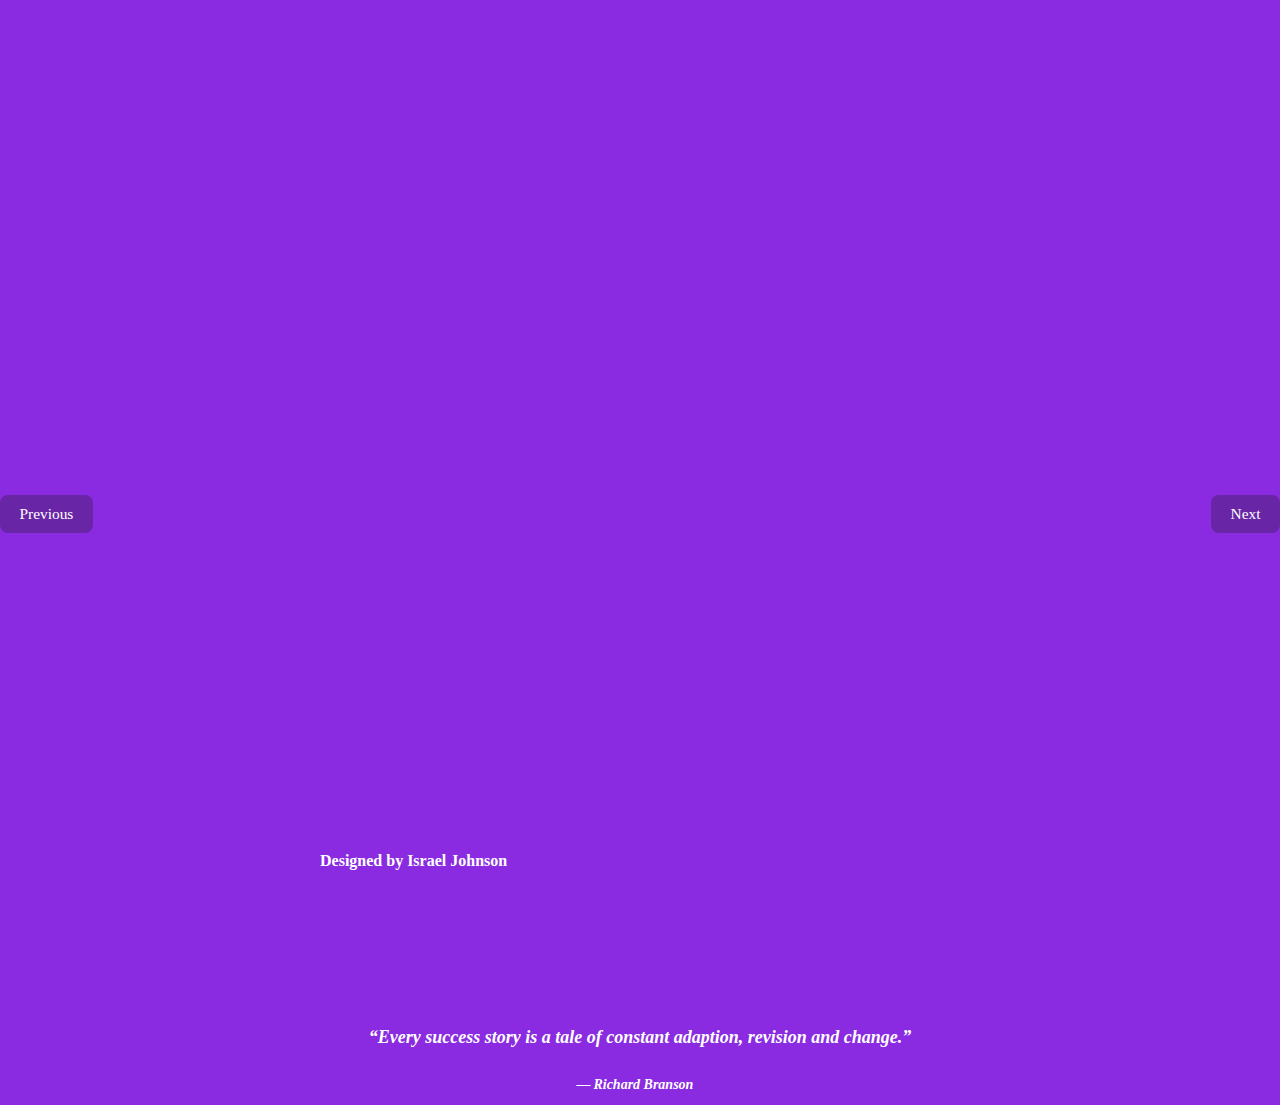
<file: index.html>
<!DOCTYPE html>
<html>
<head>
<meta name="viewport" content="width=device-width , initial-scale=1.0">
<title>Quote-machine</title>
<link rel="stylesheet" href="RandomQuote.css">
</head>
<body>
<div id="quote" class="container slide">
<div id="slide-con"></div>
<button id="right">Next</button>
<button id="left">Previous</button>
</div>
<footer>Designed by Israel Johnson</footer>
<script type="text/JavaScript" src="RandomQuote.js">
</script>
</body>
</html>
</file>
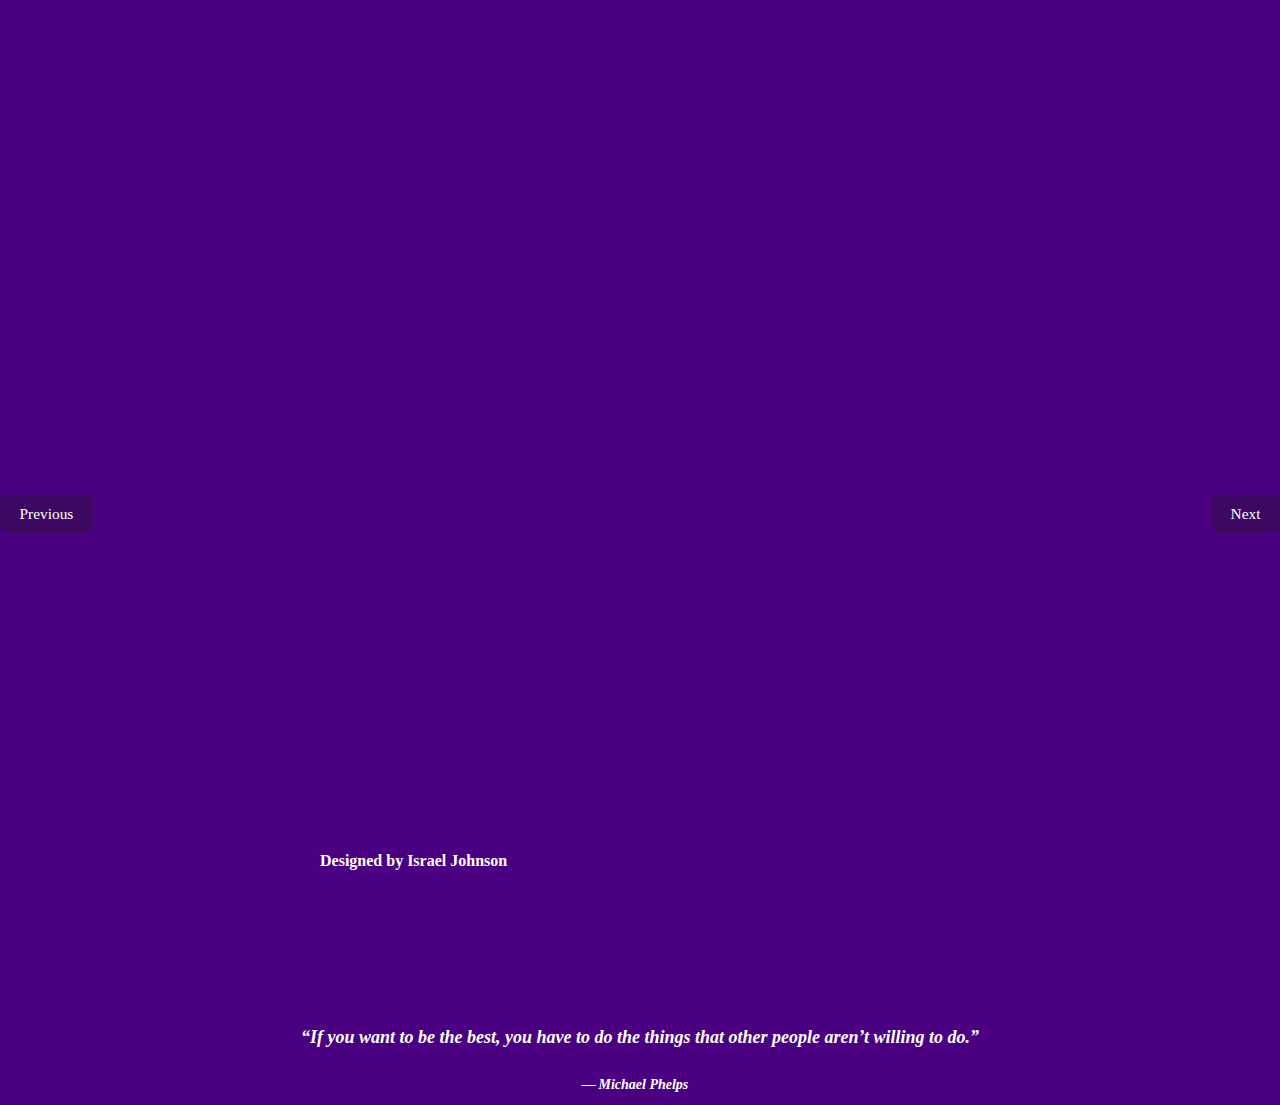
<file: RandomQuote.html>
<!DOCTYPE html>
<html>
<head>
<meta name="viewport" content="width=device-width , initial-scale=1.0">
<title>Quote-machine</title>
<link rel="stylesheet" href="RandomQuote.css">
</head>
<body>
<div id="quote" class="container slide">
<div id="slide-con"></div>
<button id="right">Next</button>
<button id="left">Previous</button>
</div>
<footer>Designed by Israel Johnson</footer>
<script type="text/JavaScript" src="RandomQuote.js">
</script>
</body>
</html>
</file>
<file: RandomQuote.css>
:root{
color-scheme:dark
}

body{
margin:0;
padding:0;
background-color:black;
overflow:hidden;
height:100vh;
width:100vw;
animation-name:fade;
animation-duration:5s;
animation-iteration-count:infinite
}

.container{
z-index:1;
overflow:hidden
}

.slide{
padding-top:80%;
color:#fff;
font-size:22px;
font-weight:bold;
}


@keyframes fade{
0%{
opacity:0.4;
}
25%{
opacity:1;
}
50%{
opacity:1;
}
75%{
opacity:1;
}
100%{
opacity:0.4;
}
}

blockquote {
    font-size: 18px;
    font-style: italic;
    margin: 0 20px 0  20px;
    line-height: 1.45;
    position: relative;
    color: var(--color1);
    white-space:wrap;
    font-weight: 700;
    text-align:center;
    animation-name:slide;
    animation-duration:5s
}

@keyframes slide{
0%{
transform:translateX(100%) scale(1.5);
}
25%{
transform:translateX(0) scale(1);
}
50%{
transform:translateX(0) scale(1);

}
75%{
transform:translateX(0) scale(1);
}
100%{
transform:translateX(-100%) scale(1.2);
}
}


blockquote cite {
    color: var(--color1);
    font-size: 14px;
    display: block;
    margin: 25px 10px 10px 0;
}

blockquote cite:before {
    content: "\2014 \2009";
}

button {
  border-radius: 8px;
  border: 1px solid transparent;
  padding: 0.6em 1.2em;
  font-size: 0.7em;
  font-weight: 500;
  font-family: inherit;
  background-color: rgba(26, 26, 26, 0.3);
  cursor: pointer;
  transition: border-color 0.25s;
  color:white;
}
button:hover {
  border-color: #646cff;
}
button:focus,
button:focus-visible {
  outline: 4px auto -webkit-focus-ring-color;
}

#right{
position:absolute;
top:55%;
right:0;
}

#left{
position:absolute;
top:55%;
left:0;
}
footer{
font-weight:bold;
text-align:center;
position: absolute;
bottom:30px;
left:25%;
}
</file>
